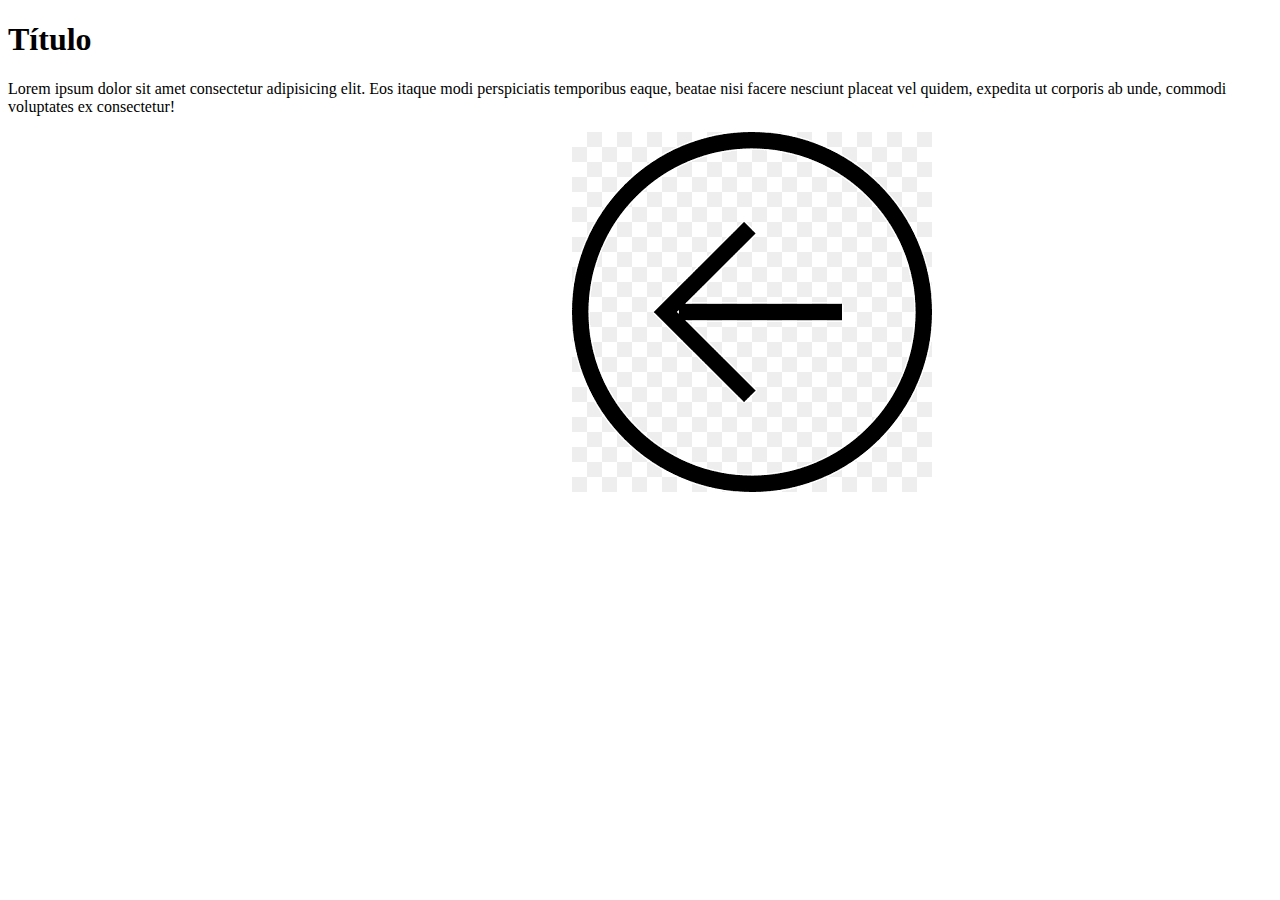
<file: dev-eduardo.html>
<!DOCTYPE html>
<html lang="pt-br">

<head>
    <meta charset="UTF-8">
    <meta name="viewport" content="width=device-width, initial-scale=1.0">
    <title>Título</title>
</head>

<body>
    <h1>Título</h1>
    <article>
        <p>Lorem ipsum dolor sit amet consectetur adipisicing elit. Eos itaque modi perspiciatis temporibus eaque,
            beatae nisi facere nesciunt placeat vel quidem, expedita ut corporis ab unde, commodi voluptates ex
            consectetur!</p>

        <iframe width="560" height="315" src="https://www.youtube.com/embed/s4A92qW6qB0" frameborder="0"
            allow="accelerometer; autoplay; encrypted-media; gyroscope; picture-in-picture" allowfullscreen></iframe>


        <a class="butao" width="300" height="200" href="index.html"><img
                src="imagens site com vitao/png-transparent-encapsulated-postscript-computer-icons-logo-back-button-miscellaneous-angle-triangle-thumbnail.png"
                alt="voltar"></a>
    </article>

</body>

</html>
</file>
